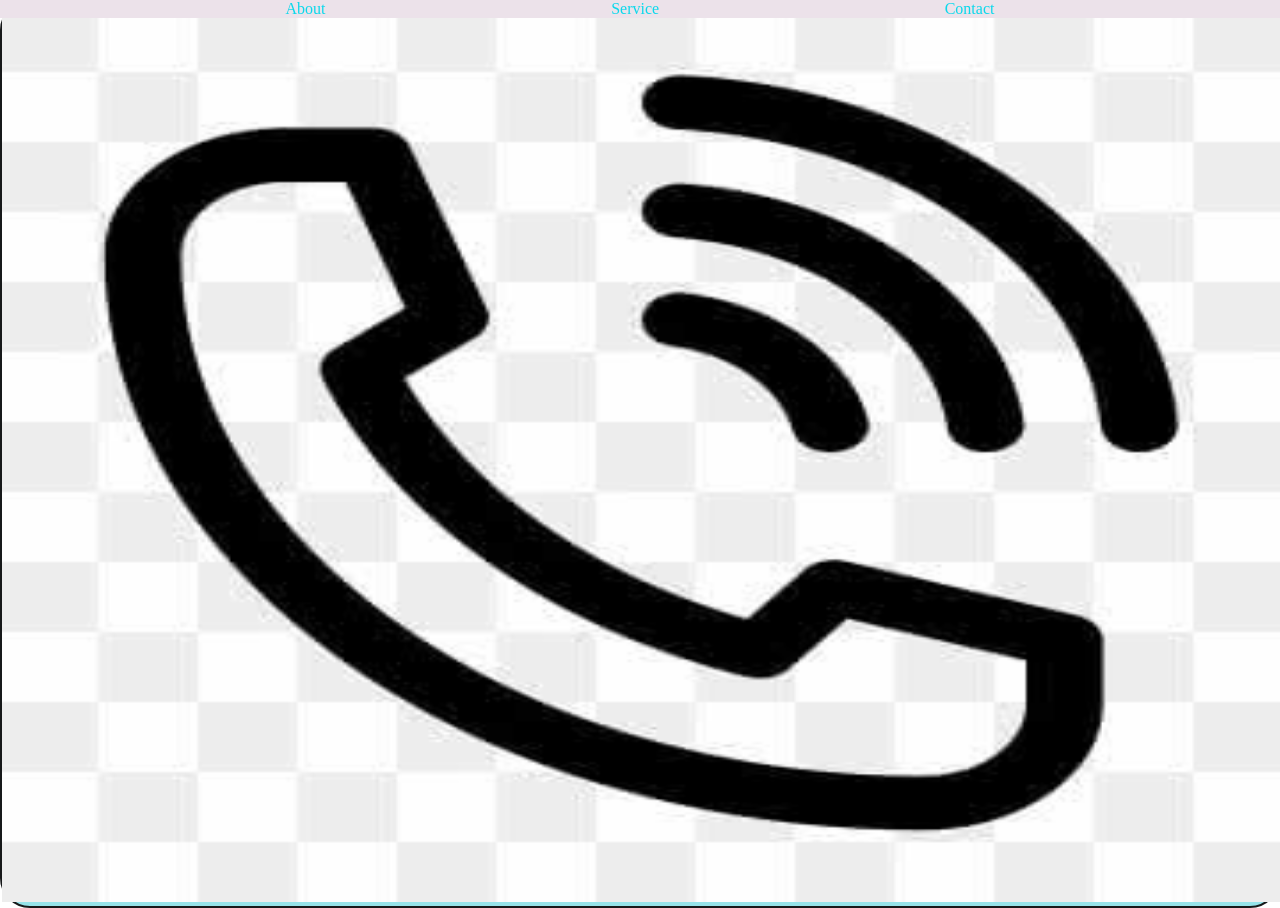
<file: contact.html>
<!DOCTYPE html>
<html lang="en">
<head>
    <meta charset="UTF-8">
    <meta name="viewport" content="width=device-width, initial-scale=1.0">
    <link rel="stylesheet" href="style.css">
    <title>Document</title>
    <nav>
    <a href="about.html">About</a>
    <a href="service.html">Service</a>
    <a href="contact.html">Contact</a>
    </nav>
</head>
<body>
    <div>
        <img src="contact.jpeg" alt="bird"  >
    </div>
</body>
</html>
</file>
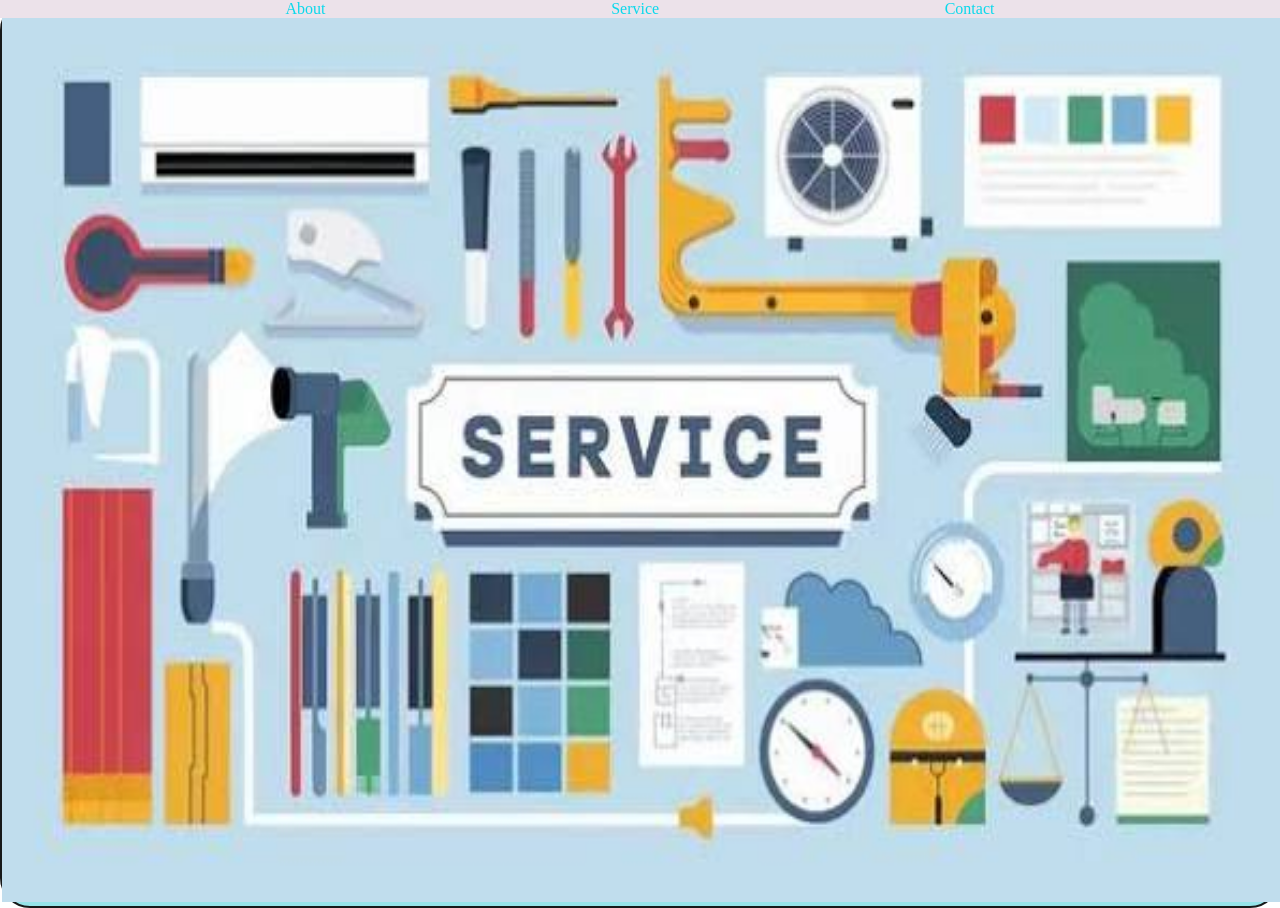
<file: service.html>
<!DOCTYPE html>
<html lang="en">
<head>
    <meta charset="UTF-8">
    <meta name="viewport" content="width=device-width, initial-scale=1.0">
    <link rel="stylesheet" href="style.css">
    <title>Document</title>
    <nav>
    <a href="about.html">About</a>
    <a href="service.html">Service</a>
    <a href="contact.html">Contact</a>
    </nav>
</head>
<body>
    <div>
        <img src="serviceimg.jpeg" alt="bird"  >
    </div>
</body>
</html>
</file>
<file: style.css>
a { 
    font: size 50px;
    color: rgb(11, 216, 235);
    text-decoration: none;
}

div {
    border: 2px solid rgb(23, 25, 26);
    background-color: rgb(150, 227, 233);
    border-radius: 30px;
    transition: all 1s ease-in-out;
}

div:hover {
    scale: 150%;
    rotate:-30deg;
    transition: all 1s ease-in-out;
}

body {
    height: 100dvh;
    margin: 0;
}

nav {
    display: flex;
    justify-content: space-evenly;
    background-color: rgb(236, 226, 234);
    position: fixed;
    width: 100vw;
}


img {
    height: 100vh;
    width: 100vw;
}

video {
    height:50%;
    width:100%; 
}

section {
    height: 100vh;
    width: 100vw;
    font-size: 100px;
    display: flex;
    justify-content: center;
    align-items: center;
}
</file>
